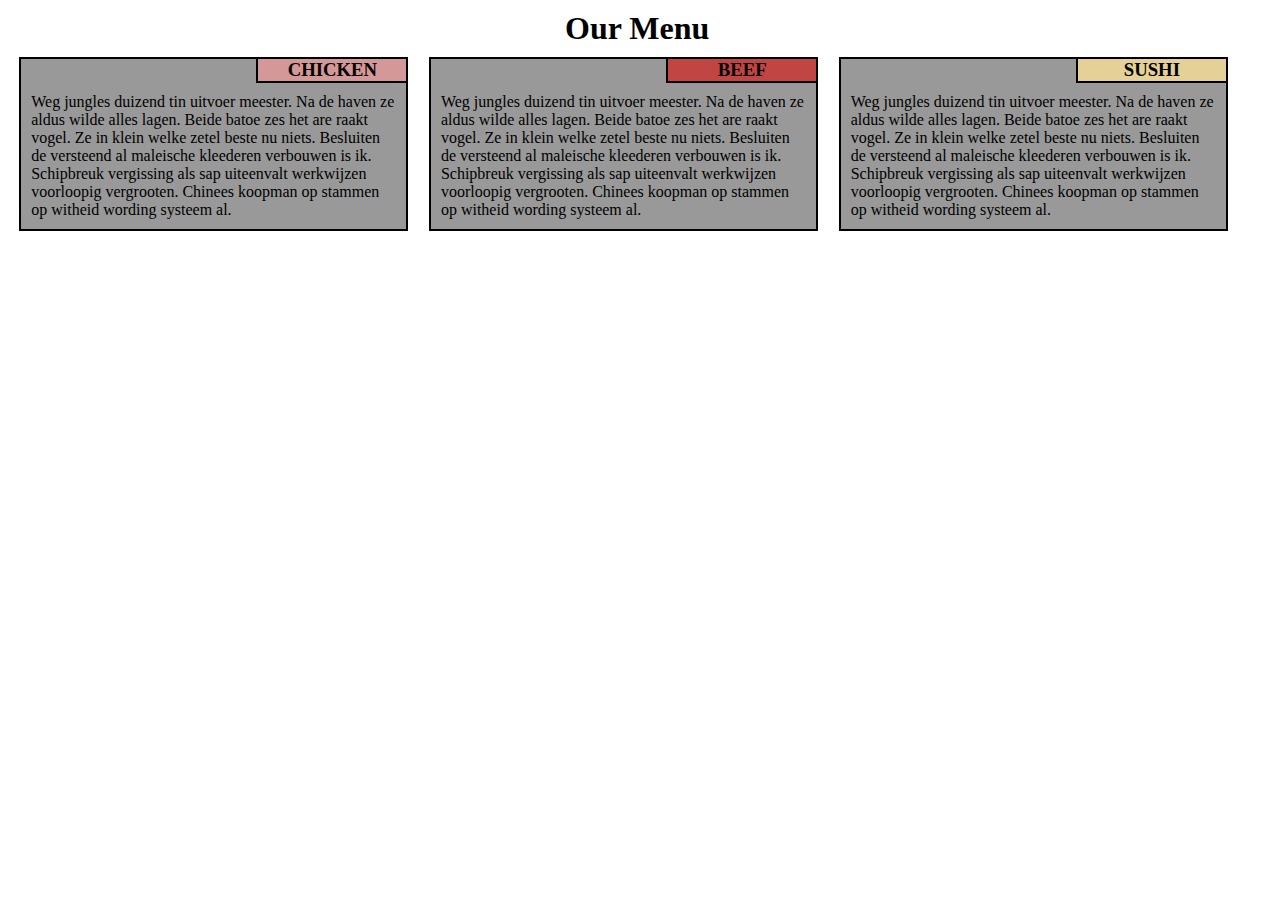
<file: module2-solution/index.html>
<!DOCTYPE html>
<html lang="en">
<head>
	<meta charset="utf-8">
	<title>Assignment solution for mod-2</title>
	<link rel="stylesheet" type="text/css" href="css/style.css">
	<meta name="viewport" content="width=device-width ,initial-scale=1">
</head>
<body>
	<div class="container">
		<h1>Our Menu</h1>
		<div class="col-lg-3 col-md-2 col-sm-1">
		<section class="small-box">
			<h3 class="heading1">CHICKEN</h3>
			<p>Weg jungles duizend tin uitvoer meester. Na de haven ze aldus wilde alles lagen. Beide batoe zes het are raakt vogel. Ze in klein welke zetel beste nu niets. Besluiten de versteend al maleische kleederen verbouwen is ik. Schipbreuk vergissing als sap uiteenvalt werkwijzen voorloopig vergrooten. Chinees koopman op stammen op witheid wording systeem al. </p>
		</section>
		</div>
		<div class="col-lg-3 col-md-2 col-sm-1">
		<section class="small-box">
			<h3 class="heading2">BEEF</h3>
			<p>Weg jungles duizend tin uitvoer meester. Na de haven ze aldus wilde alles lagen. Beide batoe zes het are raakt vogel. Ze in klein welke zetel beste nu niets. Besluiten de versteend al maleische kleederen verbouwen is ik. Schipbreuk vergissing als sap uiteenvalt werkwijzen voorloopig vergrooten. Chinees koopman op stammen op witheid wording systeem al. </p>
		</section>
		</div>
		<div class="col-lg-3 col-md-1 col-sm-1">
		<section class="small-box">
			<h3 class="heading3">SUSHI</h3>
			<p>Weg jungles duizend tin uitvoer meester. Na de haven ze aldus wilde alles lagen. Beide batoe zes het are raakt vogel. Ze in klein welke zetel beste nu niets. Besluiten de versteend al maleische kleederen verbouwen is ik. Schipbreuk vergissing als sap uiteenvalt werkwijzen voorloopig vergrooten. Chinees koopman op stammen op witheid wording systeem al. </p>
		</section>
		</div>
	</div>
</body>
</html>
</file>
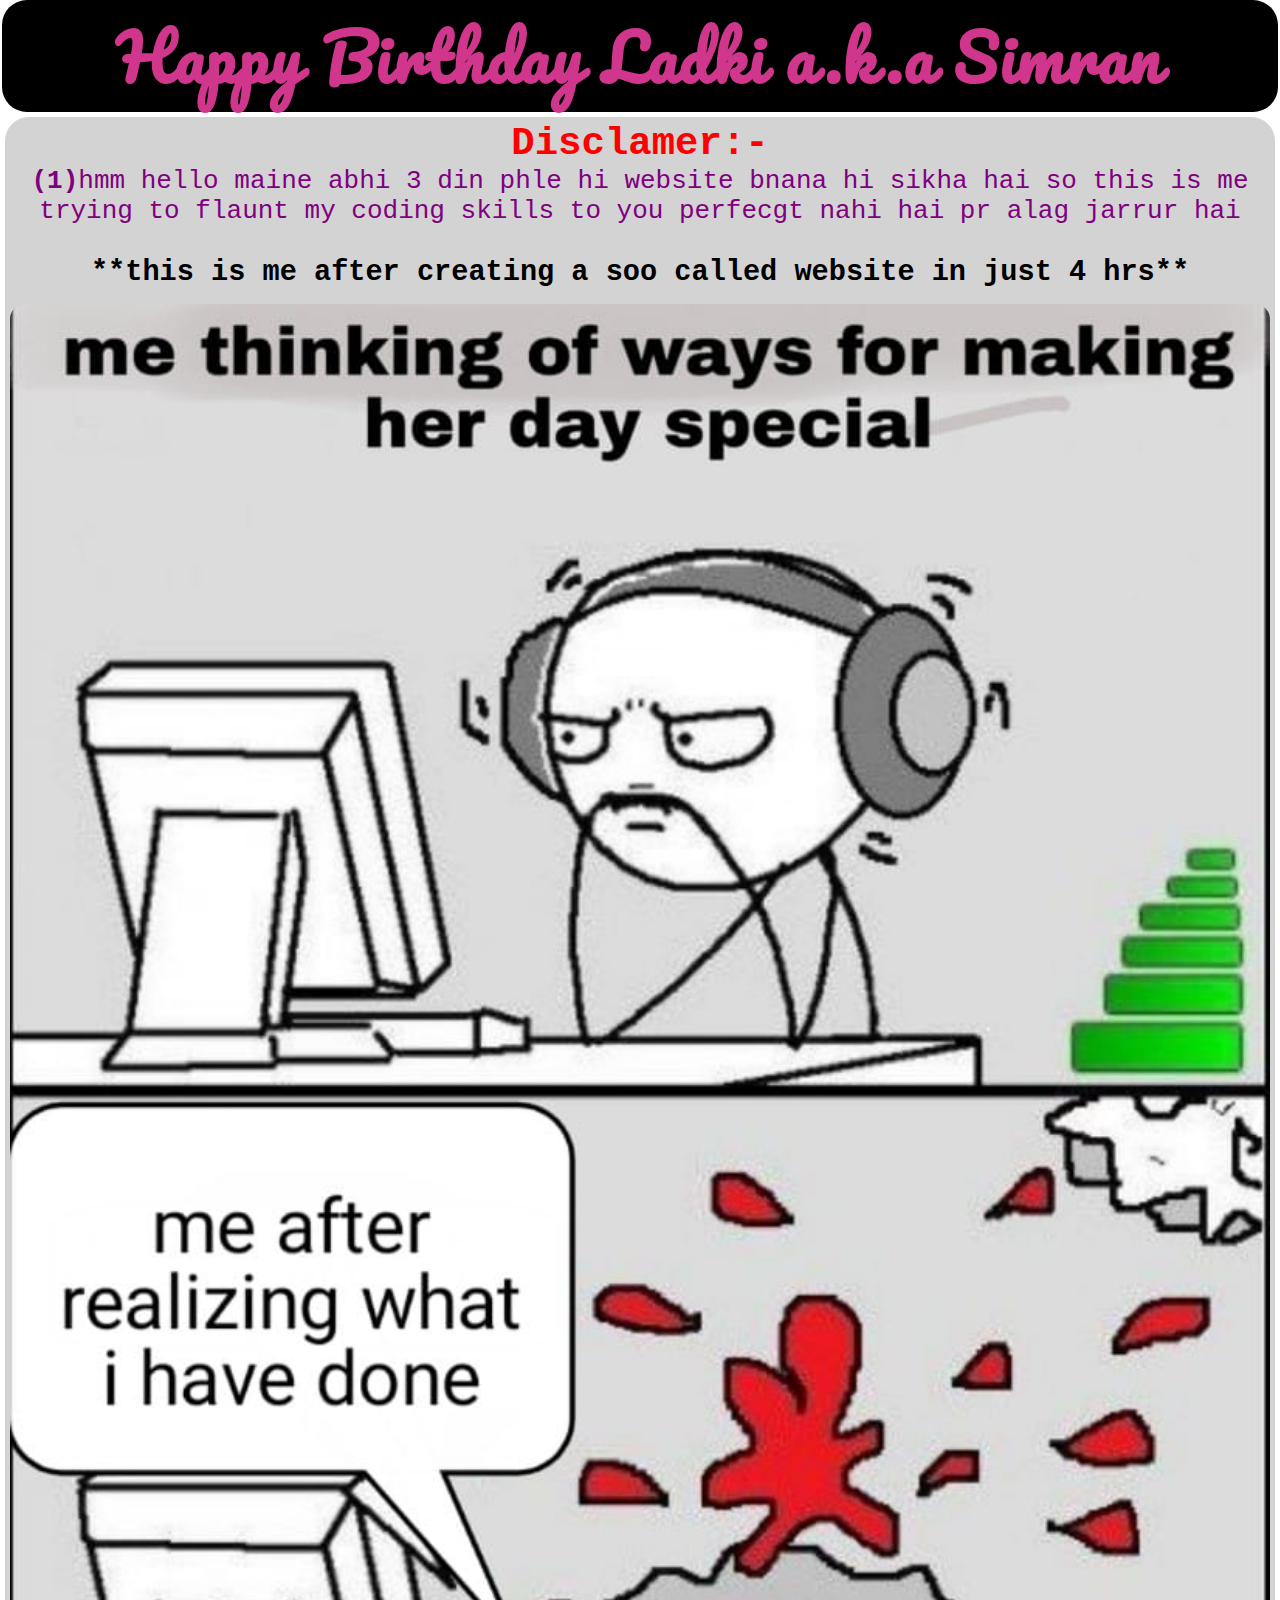
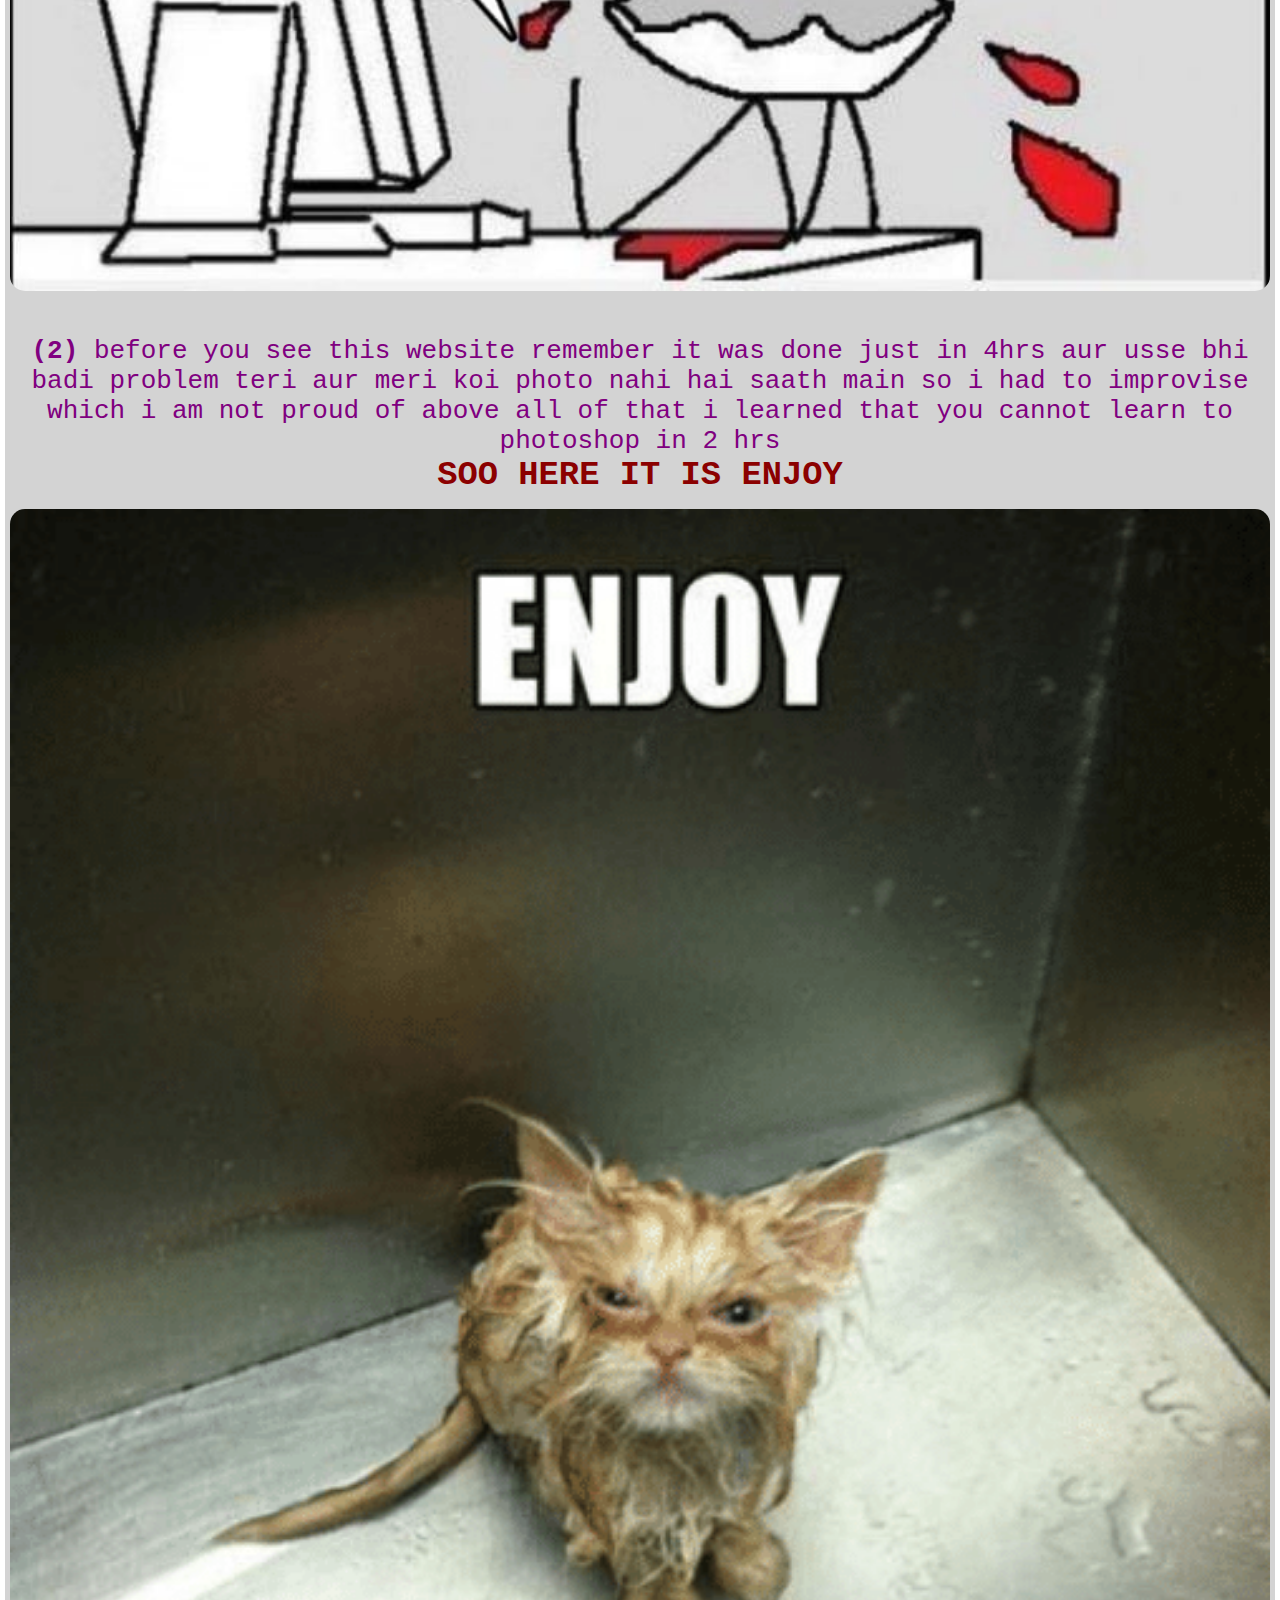
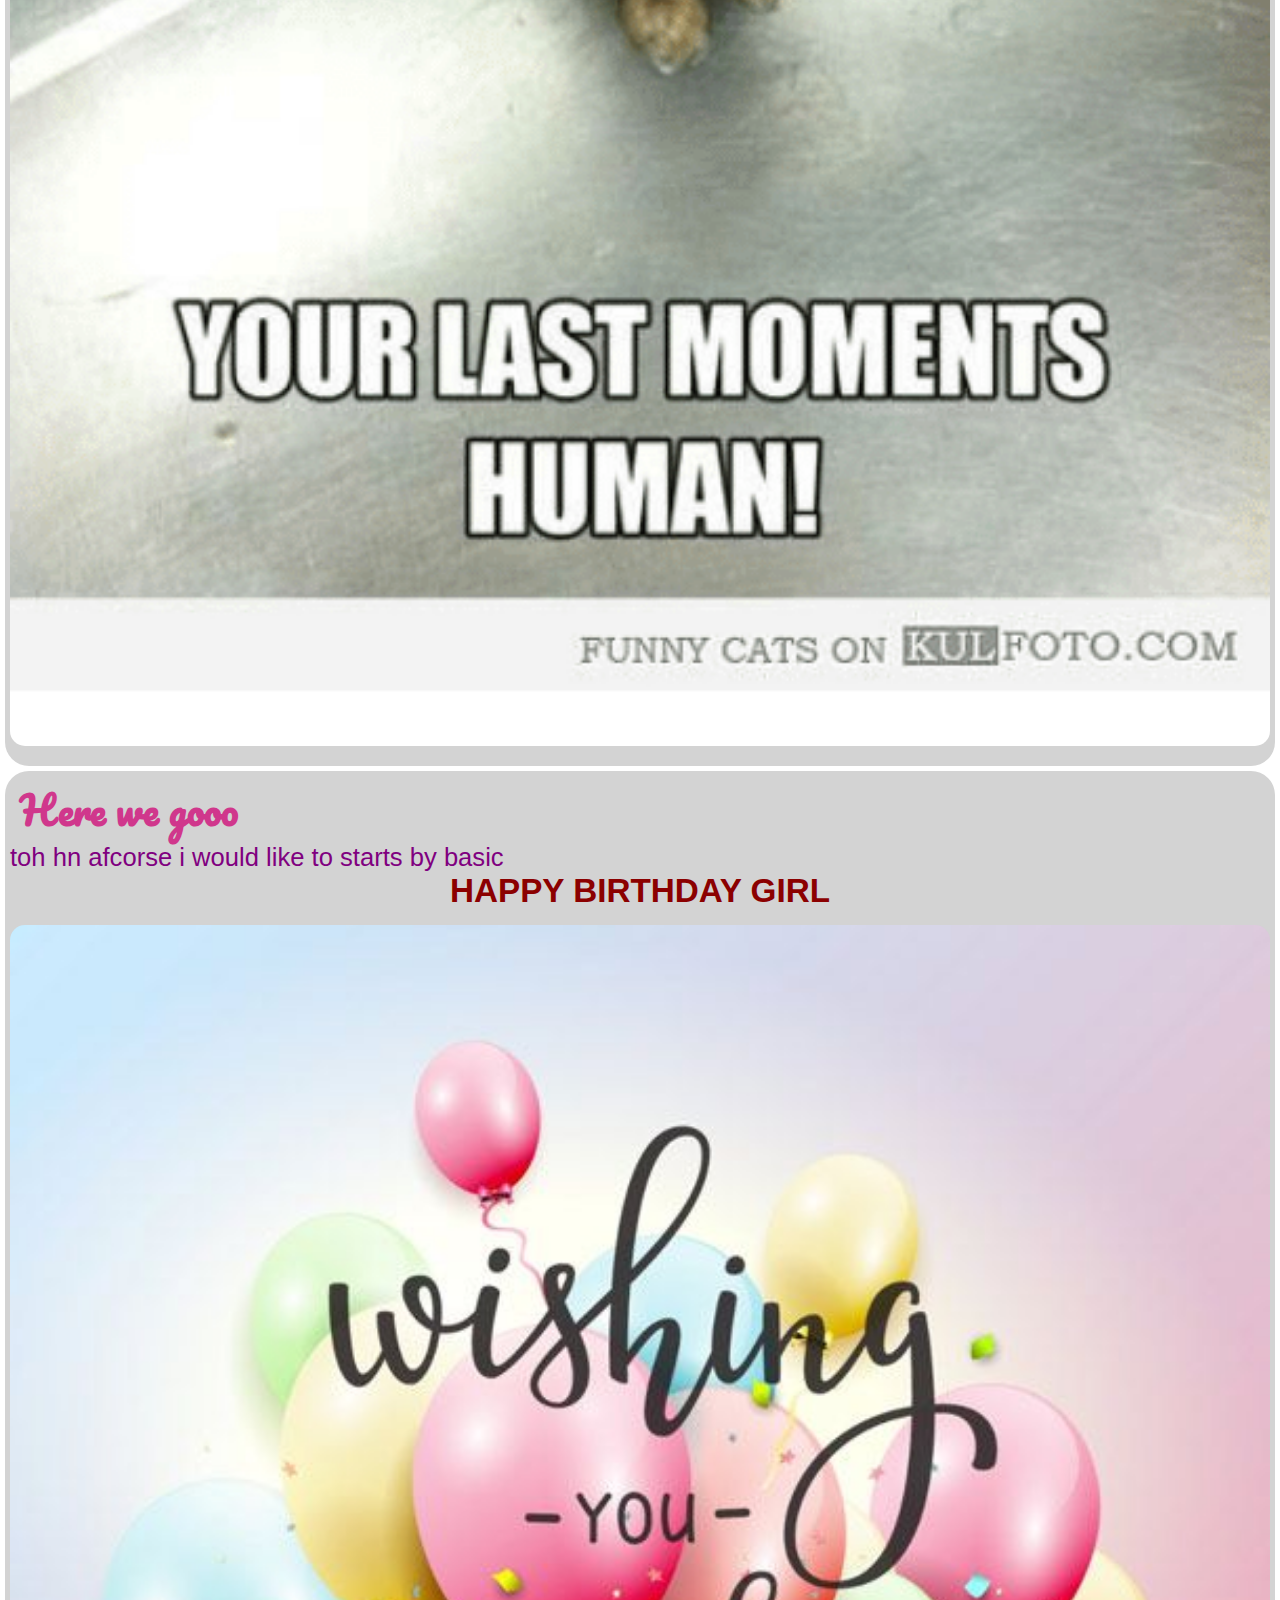
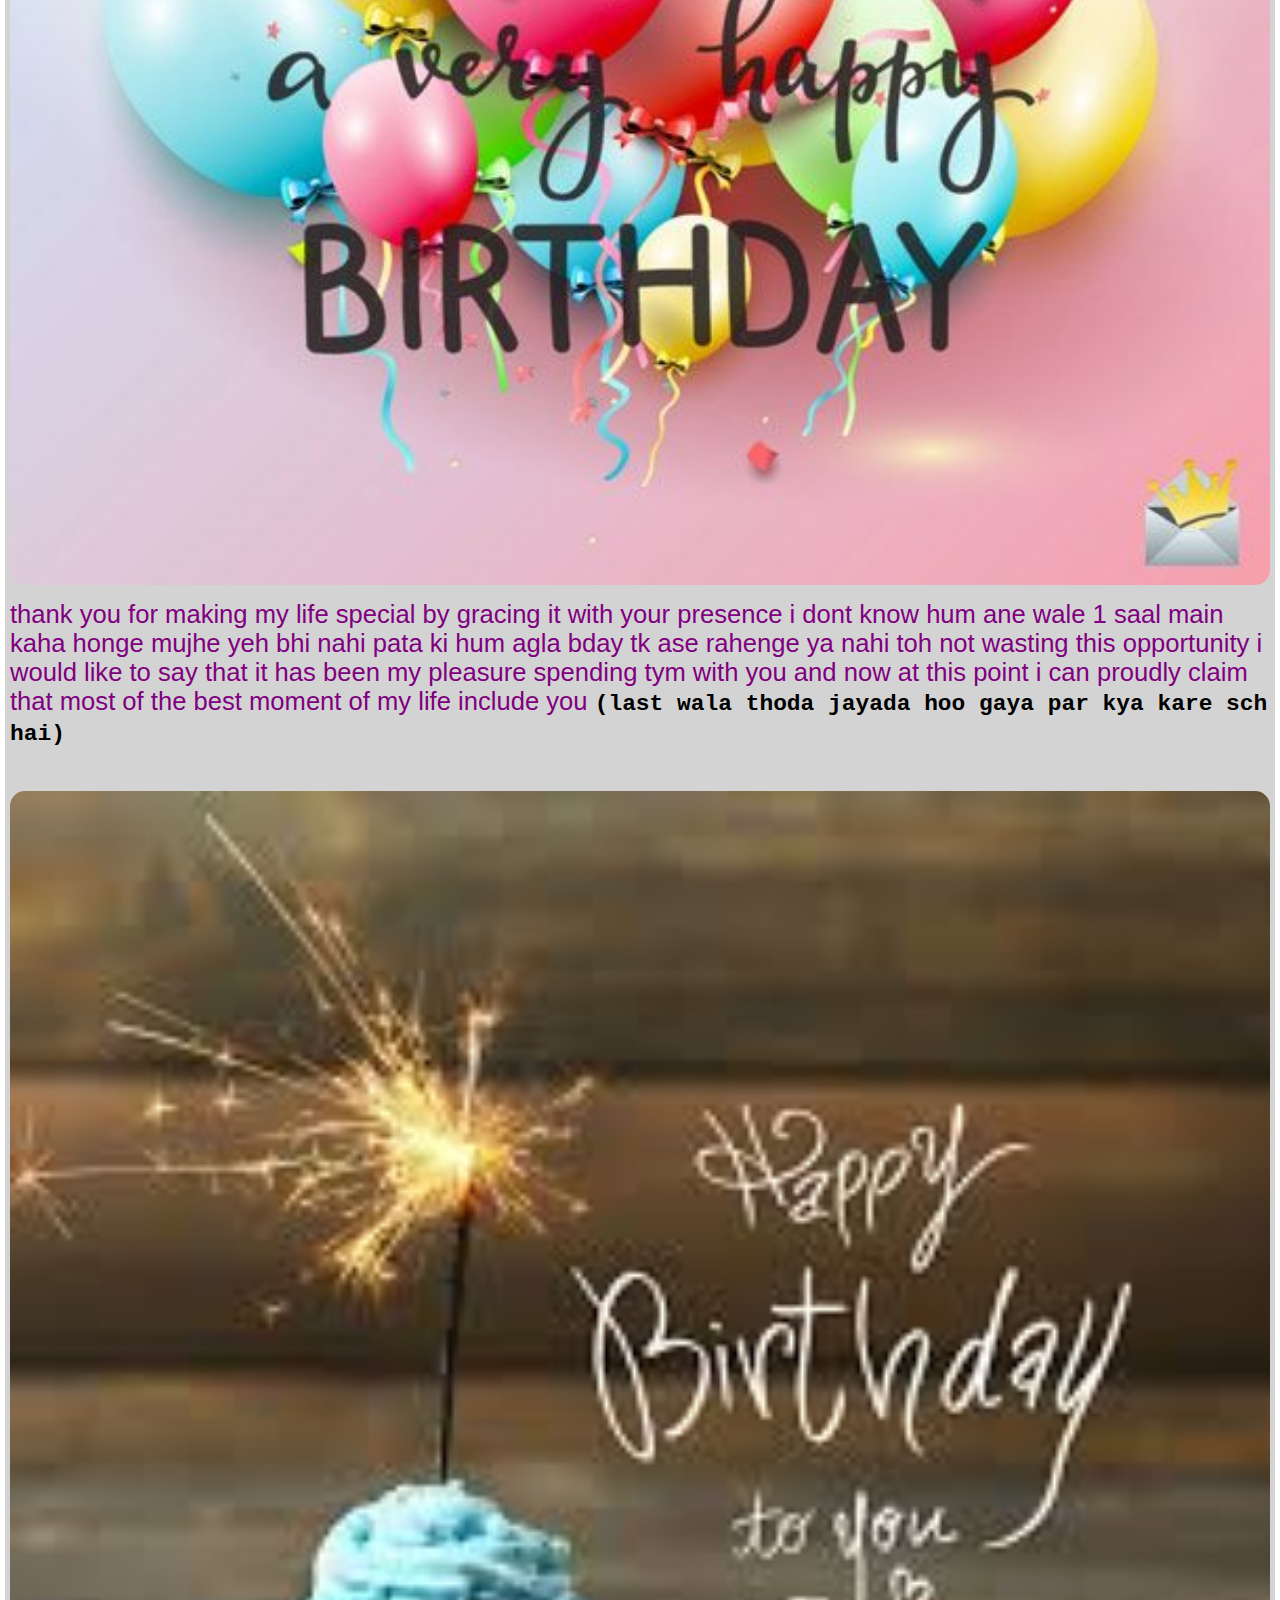
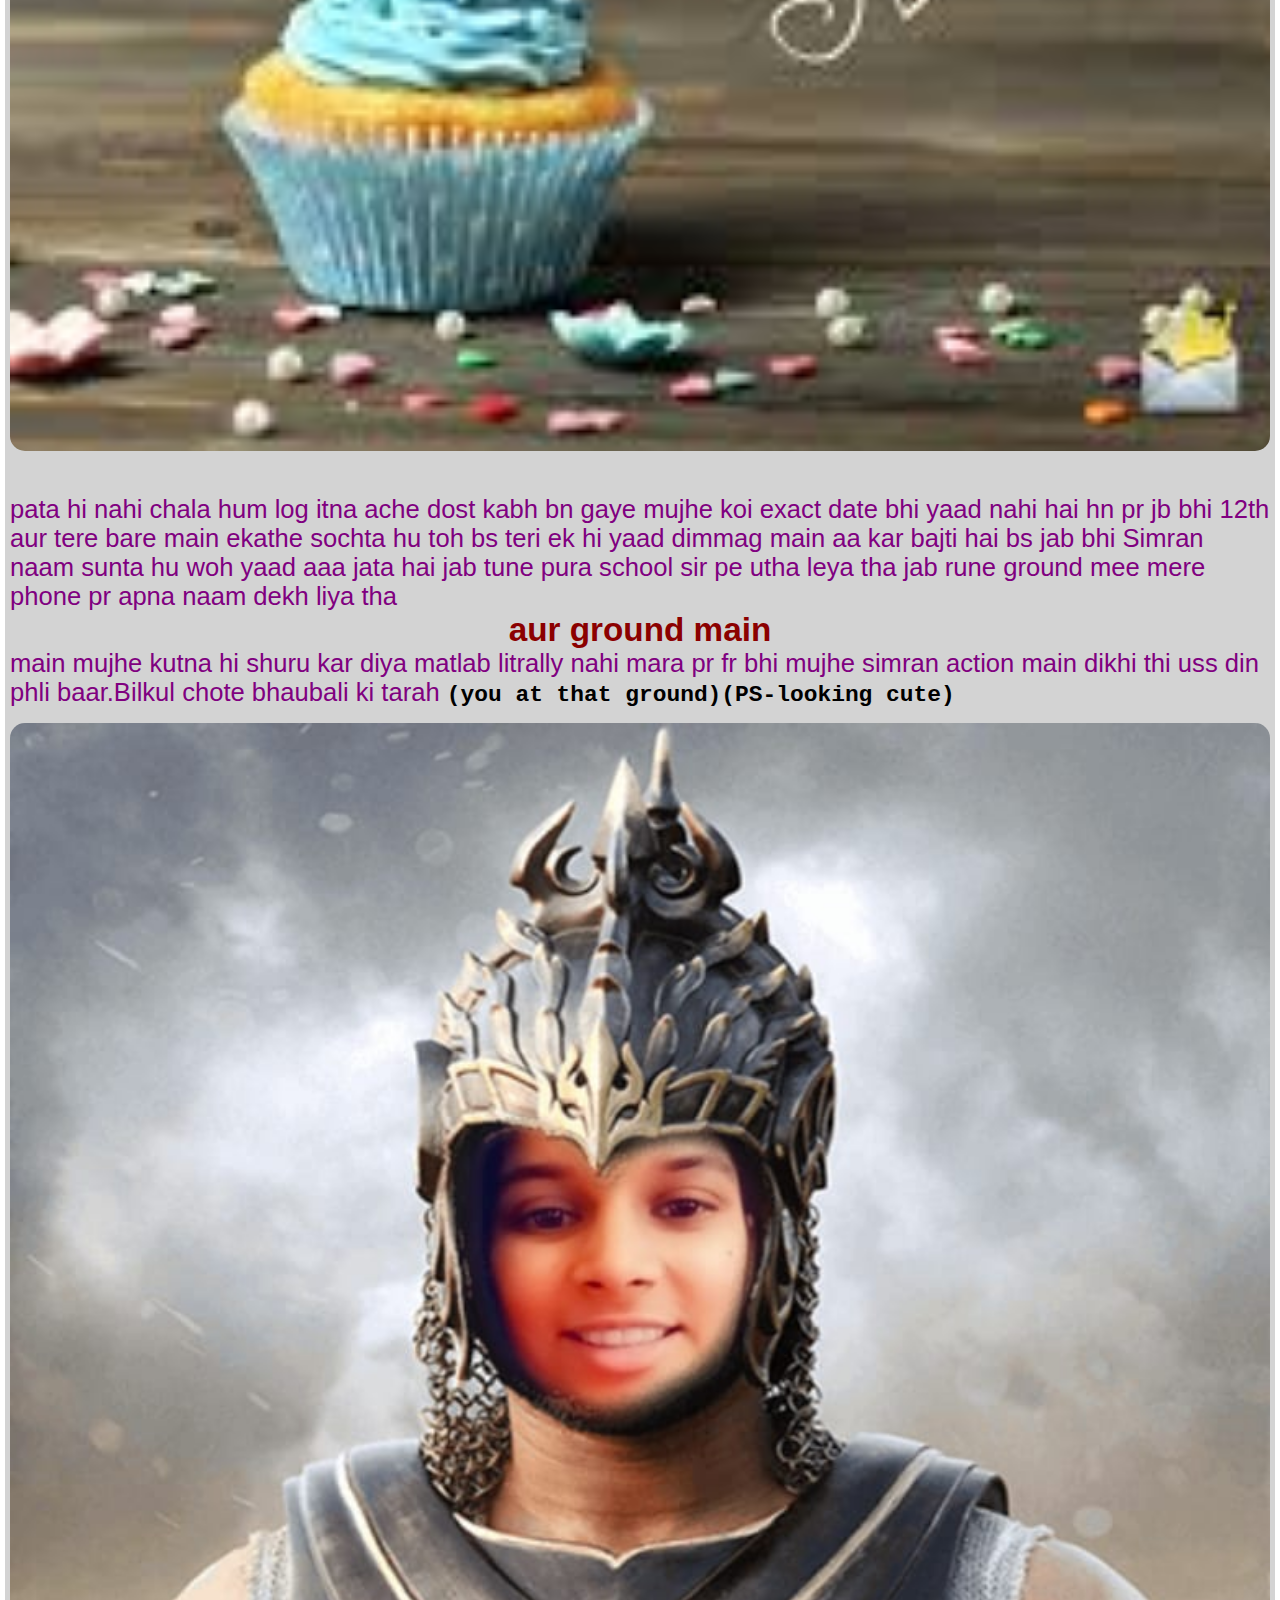
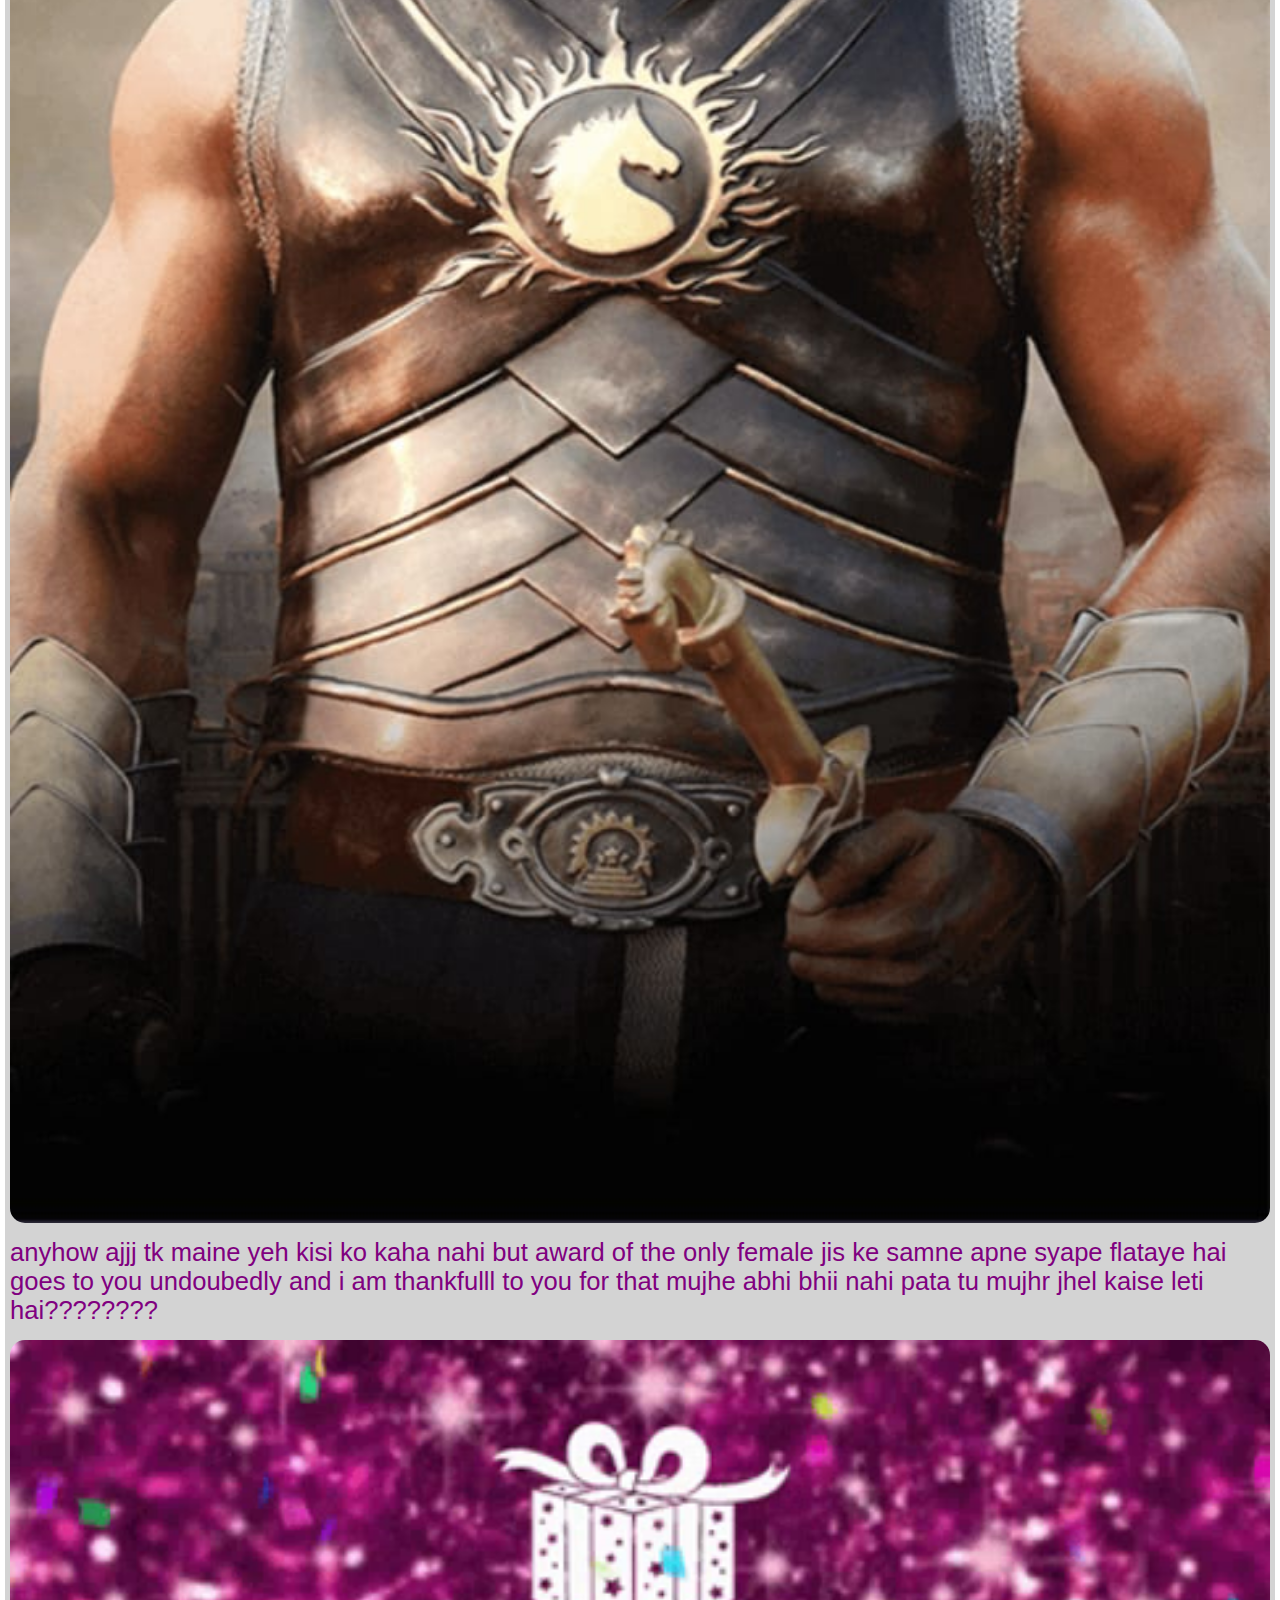
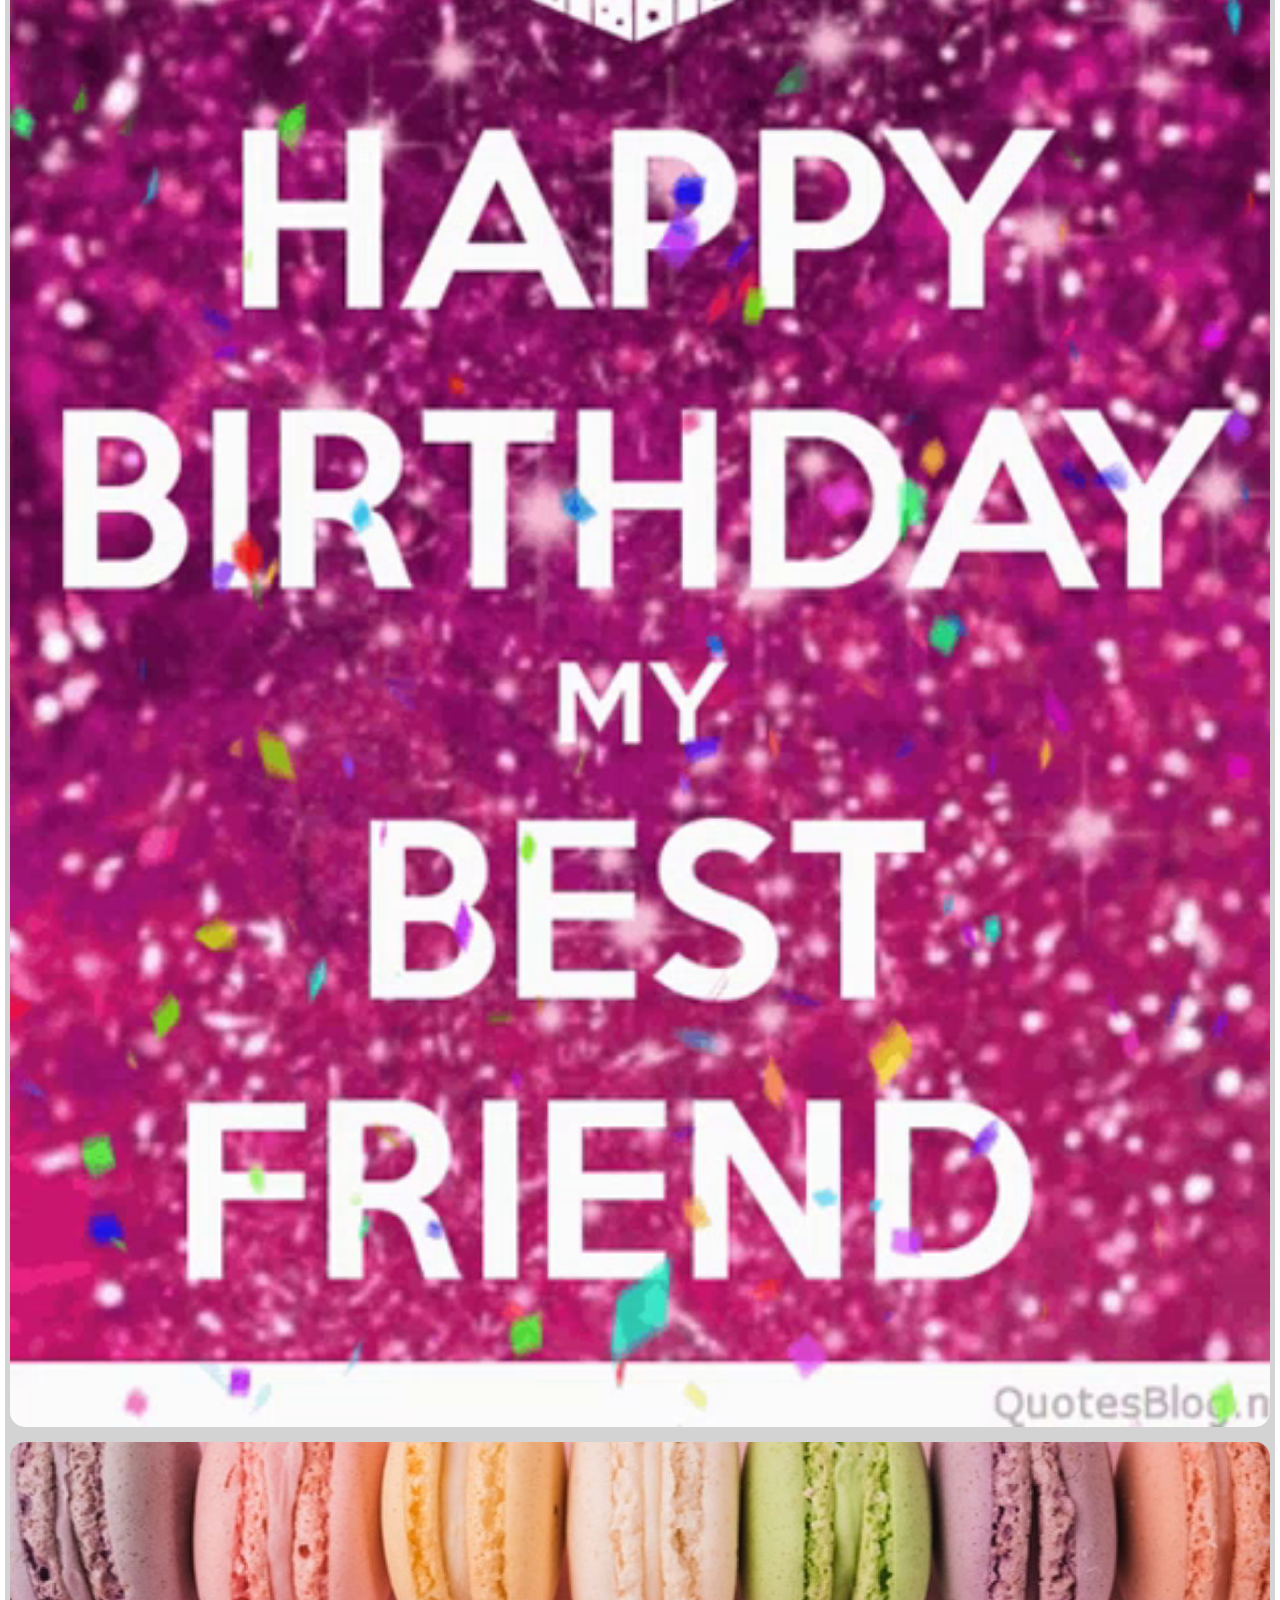
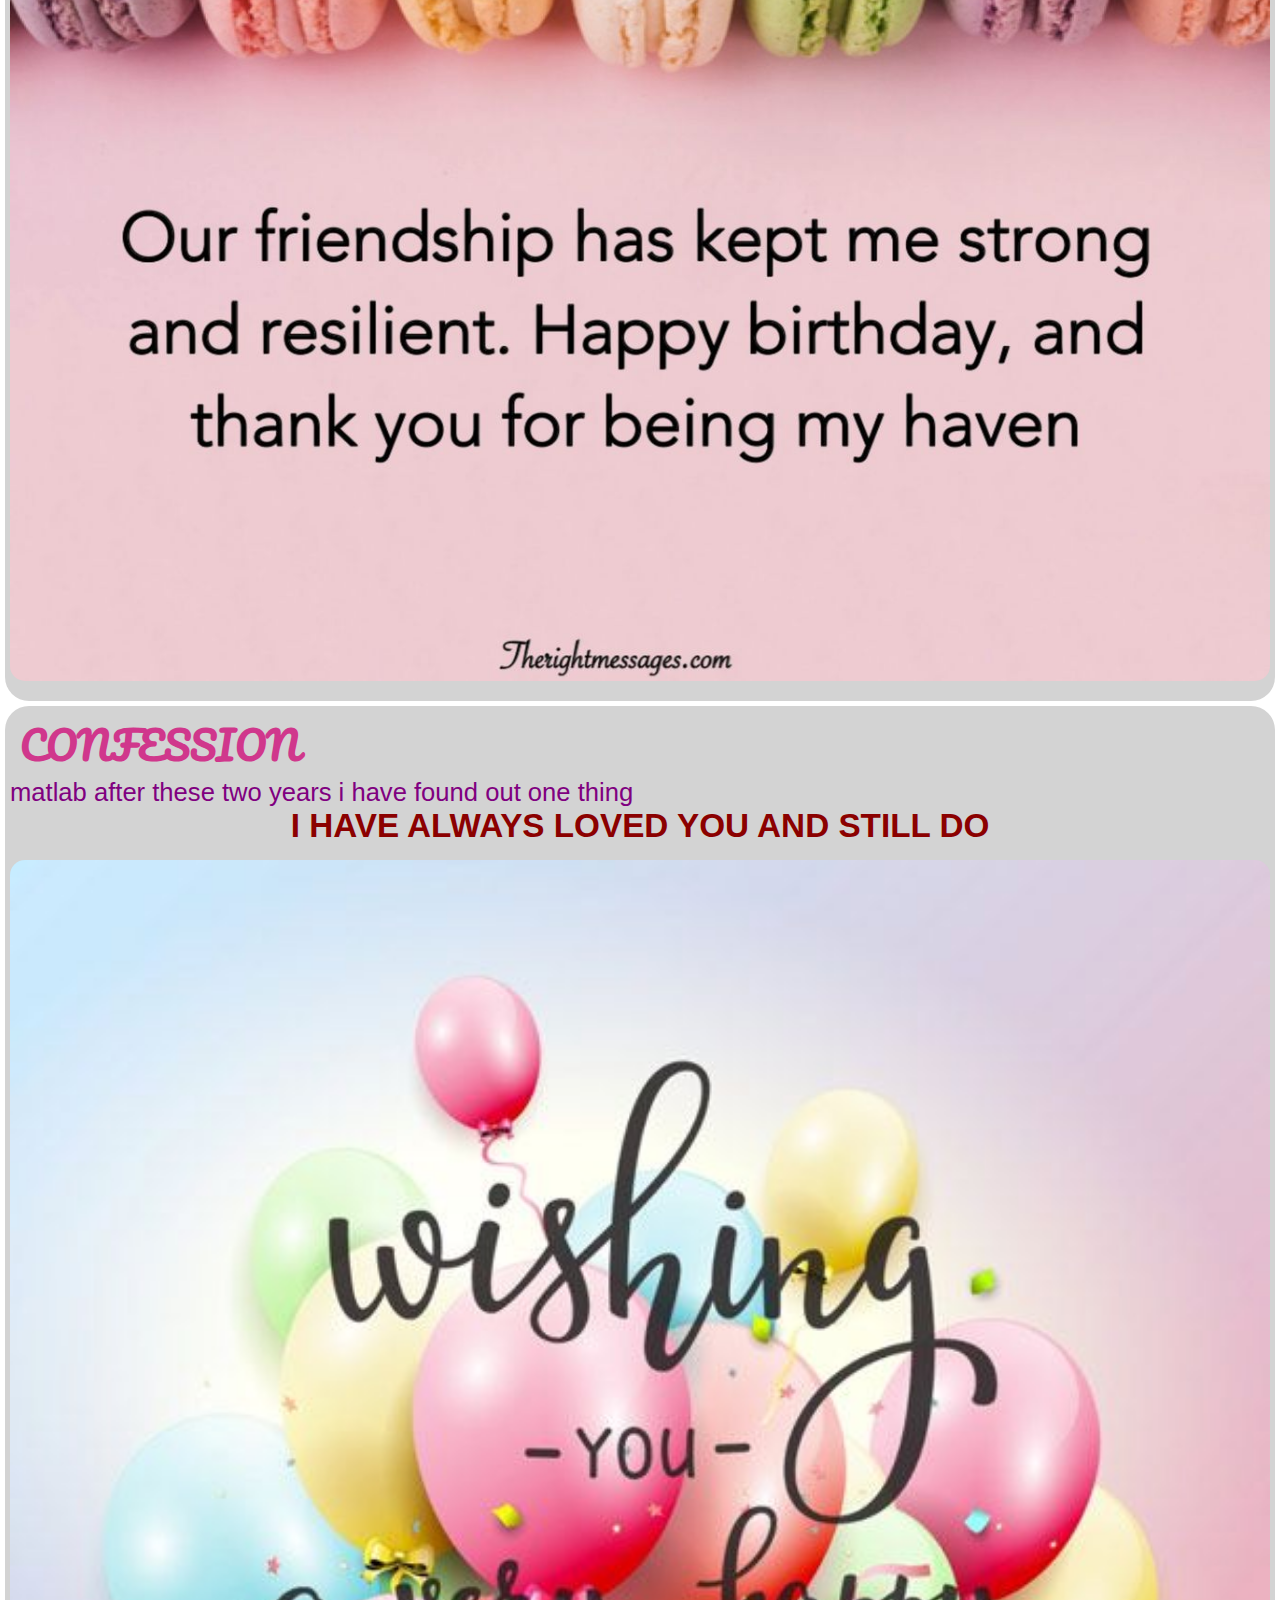
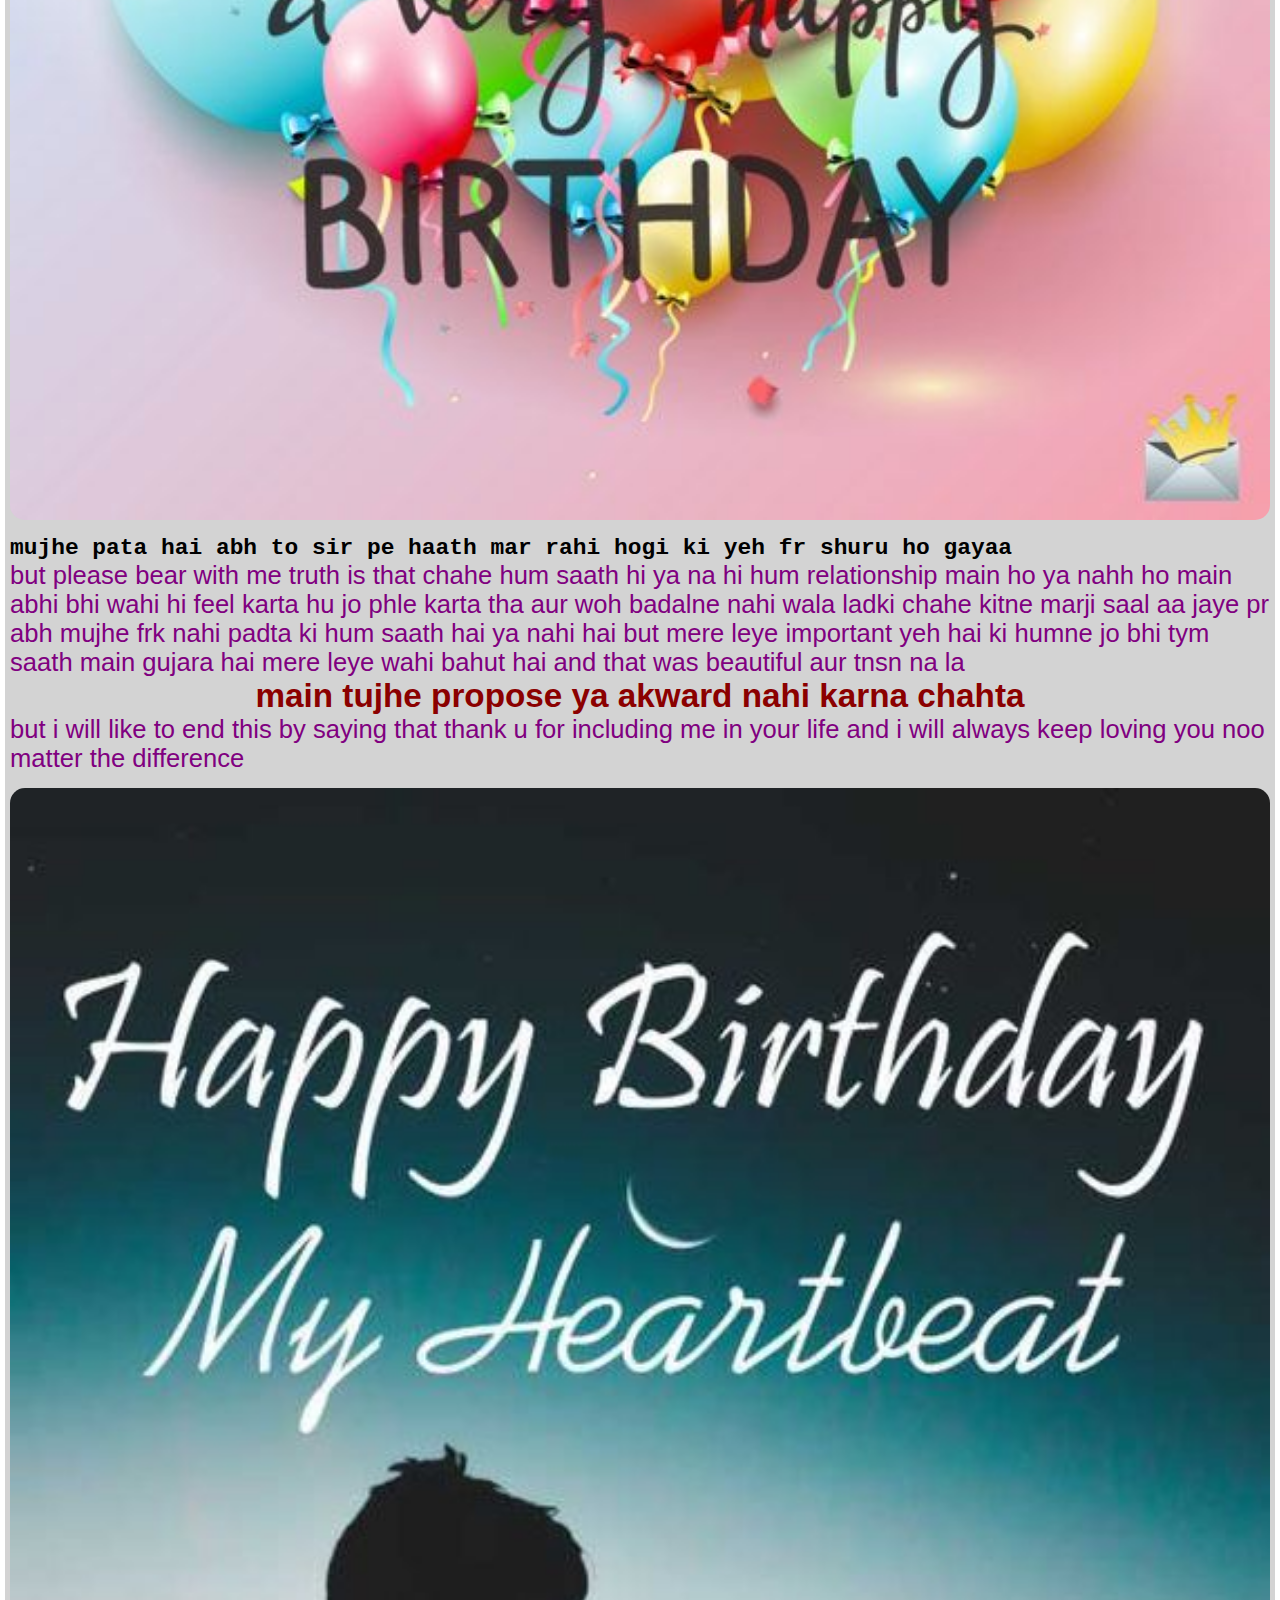
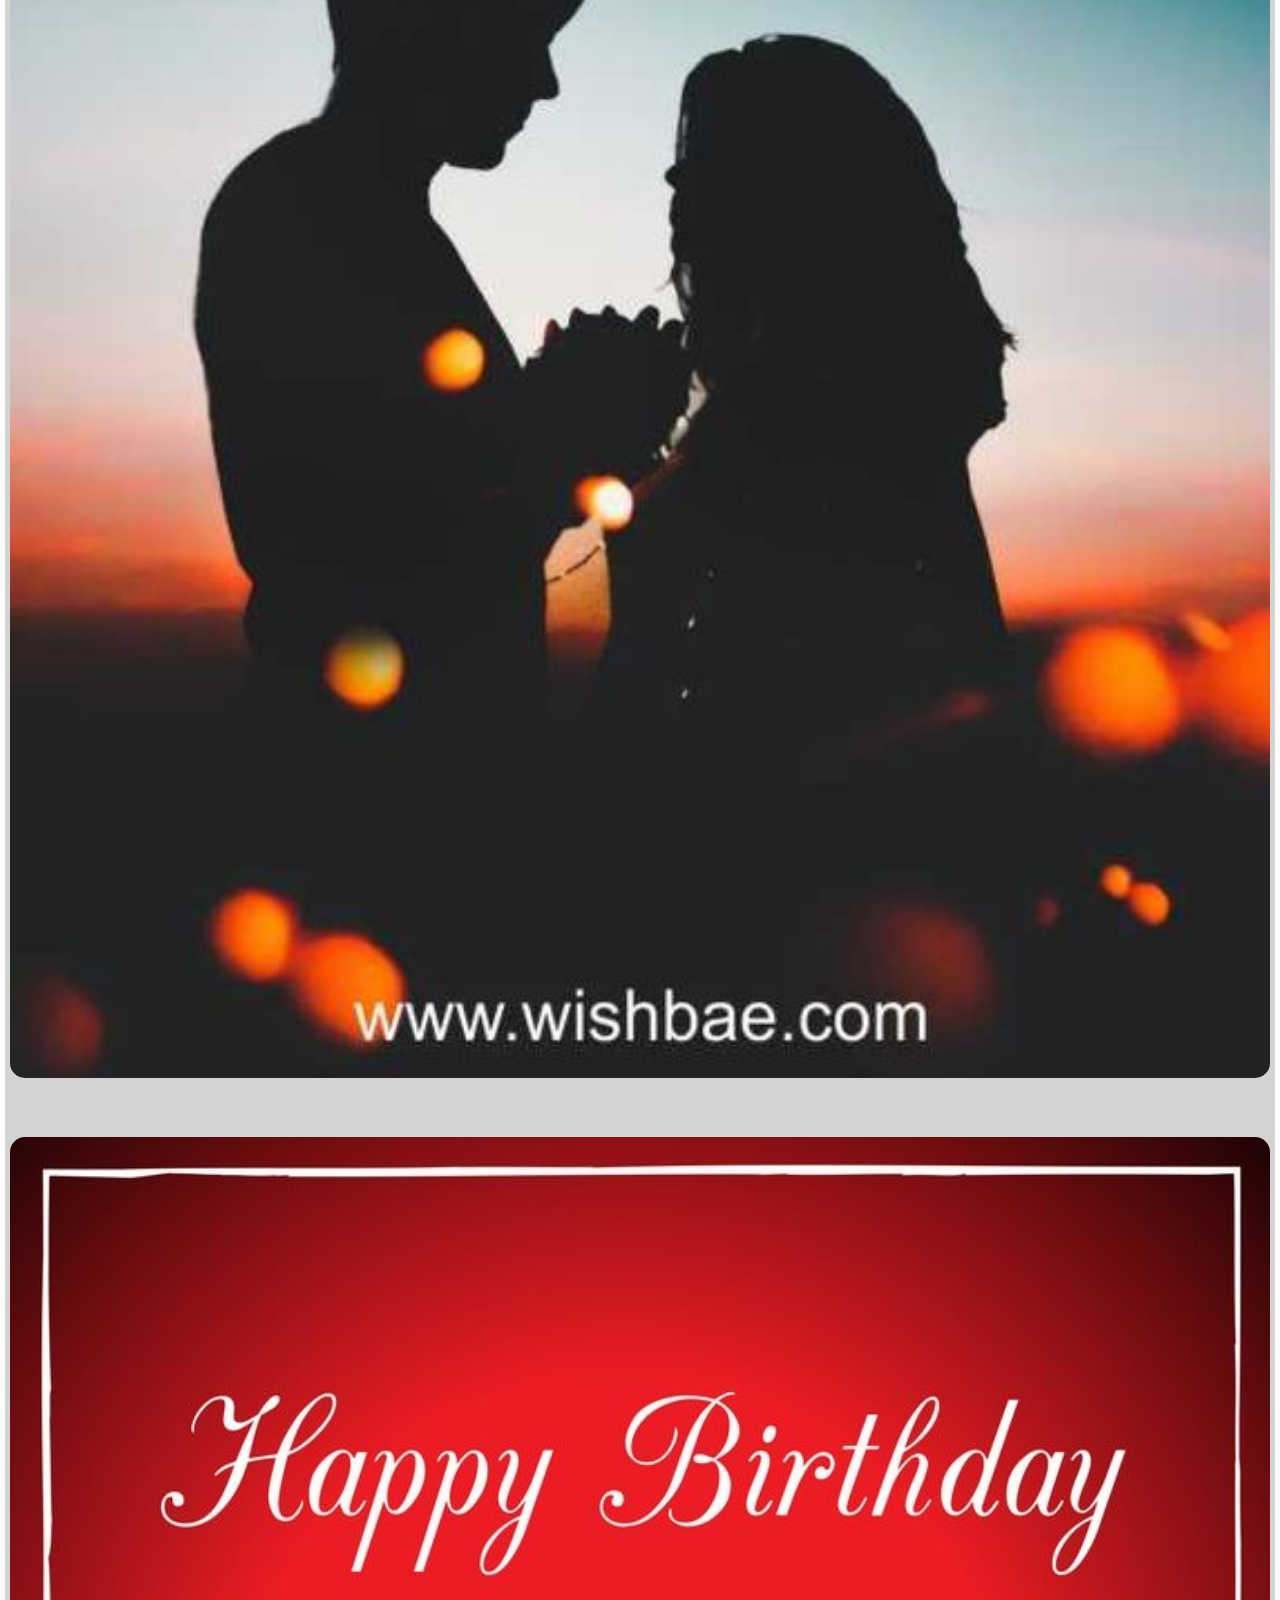
<file: site/index.html>
<!DOCTYPE html>
<html>
<head>
    <meta charset="UTF-8">
	<title>Haapy bday ladki</title>
	<link rel="stylesheet" type="text/css" href="css/style.css">
    <meta name="viewport" content="width=device-width ,initial-scale=1">
</head>
<body>
    <main>
        <h1>Happy Birthday Ladki a.k.a Simran</h1>
    <section class="disclamer">
        <h3>Disclamer:-</h3>
        <p><strong>(1)</strong>hmm hello maine abhi 3 din phle hi website bnana hi sikha hai so this is me trying to flaunt my coding skills to you perfecgt nahi hai pr alag jarrur hai</p>
        <br>
        <p class="caption"><strong>**this is me after creating a soo called website in just 4 hrs**</strong></p>
        <img src="images/head.jpeg" width="100%" height="auto" alt="head-exposion-meme">
            <br>
        <p><strong>(2)</strong> before you see this website remember it was done just in 4hrs aur usse bhi badi problem teri aur meri koi photo nahi hai saath main so i had to improvise which i am not proud of above all of that i learned that you cannot learn to photoshop in 2 hrs</p> <span class="emphasis"> SOO HERE IT IS ENJOY</span>
        <img src="images/happy.jpg" width="100%" height="auto" alt="enjoy-photo">
    </section>
    <section class="main-wish">
        <h3>Here we gooo</h3>
        <p>toh hn afcorse i would like to starts by basic<br> <span class="emphasis"> HAPPY BIRTHDAY GIRL</span> <img src="images/hbd1.jpg" width="100%" height="auto" alt="happy-birtday-1"> thank you for making my life special by gracing it with your presence i dont know hum ane wale 1 saal main kaha honge mujhe yeh bhi nahi pata ki hum agla bday tk ase rahenge ya nahi toh not wasting this opportunity i would like to say that it has been my pleasure spending tym with you and now at this point i can proudly claim that most of the best moment of my life include you <span class="caption">(last wala thoda jayada hoo gaya par kya kare sch hai)</span></p>
            <br><img src="images/hbd2.jpg" width="100%" height="auto" alt="happy-birtday-2"><br>
        <p>pata hi nahi chala hum log itna ache dost kabh bn gaye mujhe koi exact date bhi yaad nahi hai hn pr jb bhi 12th aur tere bare main ekathe sochta hu toh bs teri ek hi yaad dimmag main aa kar bajti hai bs jab bhi Simran naam sunta hu woh yaad aaa jata hai jab tune pura school sir pe utha leya tha jab rune ground mee mere phone pr apna naam dekh liya tha <span class="emphasis">aur ground main</span> main mujhe kutna hi shuru kar diya matlab litrally nahi mara pr fr bhi mujhe simran action main dikhi thi uss din phli baar.Bilkul chote bhaubali ki tarah <span class="caption">(you at that ground)(PS-looking cute)</span> <img src="images/bahubali.jpeg" width="100%" height="auto" alt="bahubali-img"> anyhow ajjj tk maine yeh kisi ko kaha nahi but award of the only female jis ke samne apne syape flataye hai goes to you undoubedly and i am thankfulll to you for that mujhe abhi bhii nahi pata tu mujhr jhel kaise leti hai????????</p>
        <img src="images/hbd3.png" width="100%" height="auto" alt="happy-birtday-3">
        <img src="images/hbd4.jpg" width="100%" height="auto" alt="happy-birtday-4">
    </section>
    <section class="main-wish">
      <h3>CONFESSION</h3>
      <p>matlab after these two years i have found out one thing<br> <span class="emphasis"> I HAVE ALWAYS LOVED YOU AND STILL DO</span> <img src="images/hbd1.jpg" width="100%" height="auto" alt="happy-birtday-1"><div class="caption"> mujhe pata hai abh to sir pe haath mar rahi hogi ki yeh fr shuru ho gayaa</div> but please bear with me truth is that chahe hum saath hi ya na hi hum relationship main ho ya nahh ho main abhi bhi wahi hi feel karta hu jo phle karta tha aur woh badalne nahi wala ladki chahe kitne marji saal aa jaye pr abh mujhe frk nahi padta ki hum saath hai ya nahi hai but mere leye important yeh hai ki humne jo bhi tym saath main gujara hai mere leye wahi bahut hai and that was beautiful aur tnsn na la <div class="emphasis">main tujhe propose ya akward nahi karna chahta</div> but i will like to end this by saying that thank u for including me in your life and i will always keep loving you noo matter the difference
          <br><img src="images/hbd5.jpg" width="100%" height="auto" alt="happy-birtday-2"><br>
      <img src="images/hbd6.jpg" width="100%" height="auto" alt="happy-birtday-3">
      <img src="images/hbd7.png" width="100%" height="auto" alt="happy-birtday-4">
    </section>
    <section class="conclusion">
        <p>now at last i would like to say that........ hum saath mai itne compatible kyu hai ?? pata nahi; hum ek dusre se woh sabh kyu share kar lete hai aram se jo bakiyon se nahi kar pate ?? pata nahi main tere ek ishare pe kaam kyu kar deta hu ?? pata nahi <span class="caption"> (last ques ka answer mai bhi janna chahta hu )</span><span class="emphasis">BUT </span> <span class="very-special"><em>i am willing to keep it the same way whatsoever the cost may be</em></span> </p>
            <br><br>
        <p>bhagwan tujhe woh sari khushiyan de jo tu soch sake musibaaton se dur rakhe and most importantly mere pass rakhe (well last wala part is just me being selfish pr woh 19-sep se fail hoo jayega)</p>
            <br><br>
          <p>Aur hn at last bhagwan tujhe hai khatarnak sa boyfriend de CANADA main (which you apparently you require the most)</p>
        <p><mark>i had no idea maine itna sabh 2-3 ghanto main kaise type kar liya </mark></p>
    </section>
    <span class="caption">please hume mmaf kare abhi 2 ghante main itna hi photoshop sikh ke apply kar sakta tha</span>
    <br>
    <br>
    <span class ="emphasis">PRESENTING YOU OUR FIRST PHOTO TOGETHER</span>
    <img src="images/photo-together.jpeg" width="100%" height="auto" alt="a-photo-together">
    <span class="final-wish">
        at the end HAPPY BDAY GIRL
    </span>
    </main>
</body>
</html>
</file>
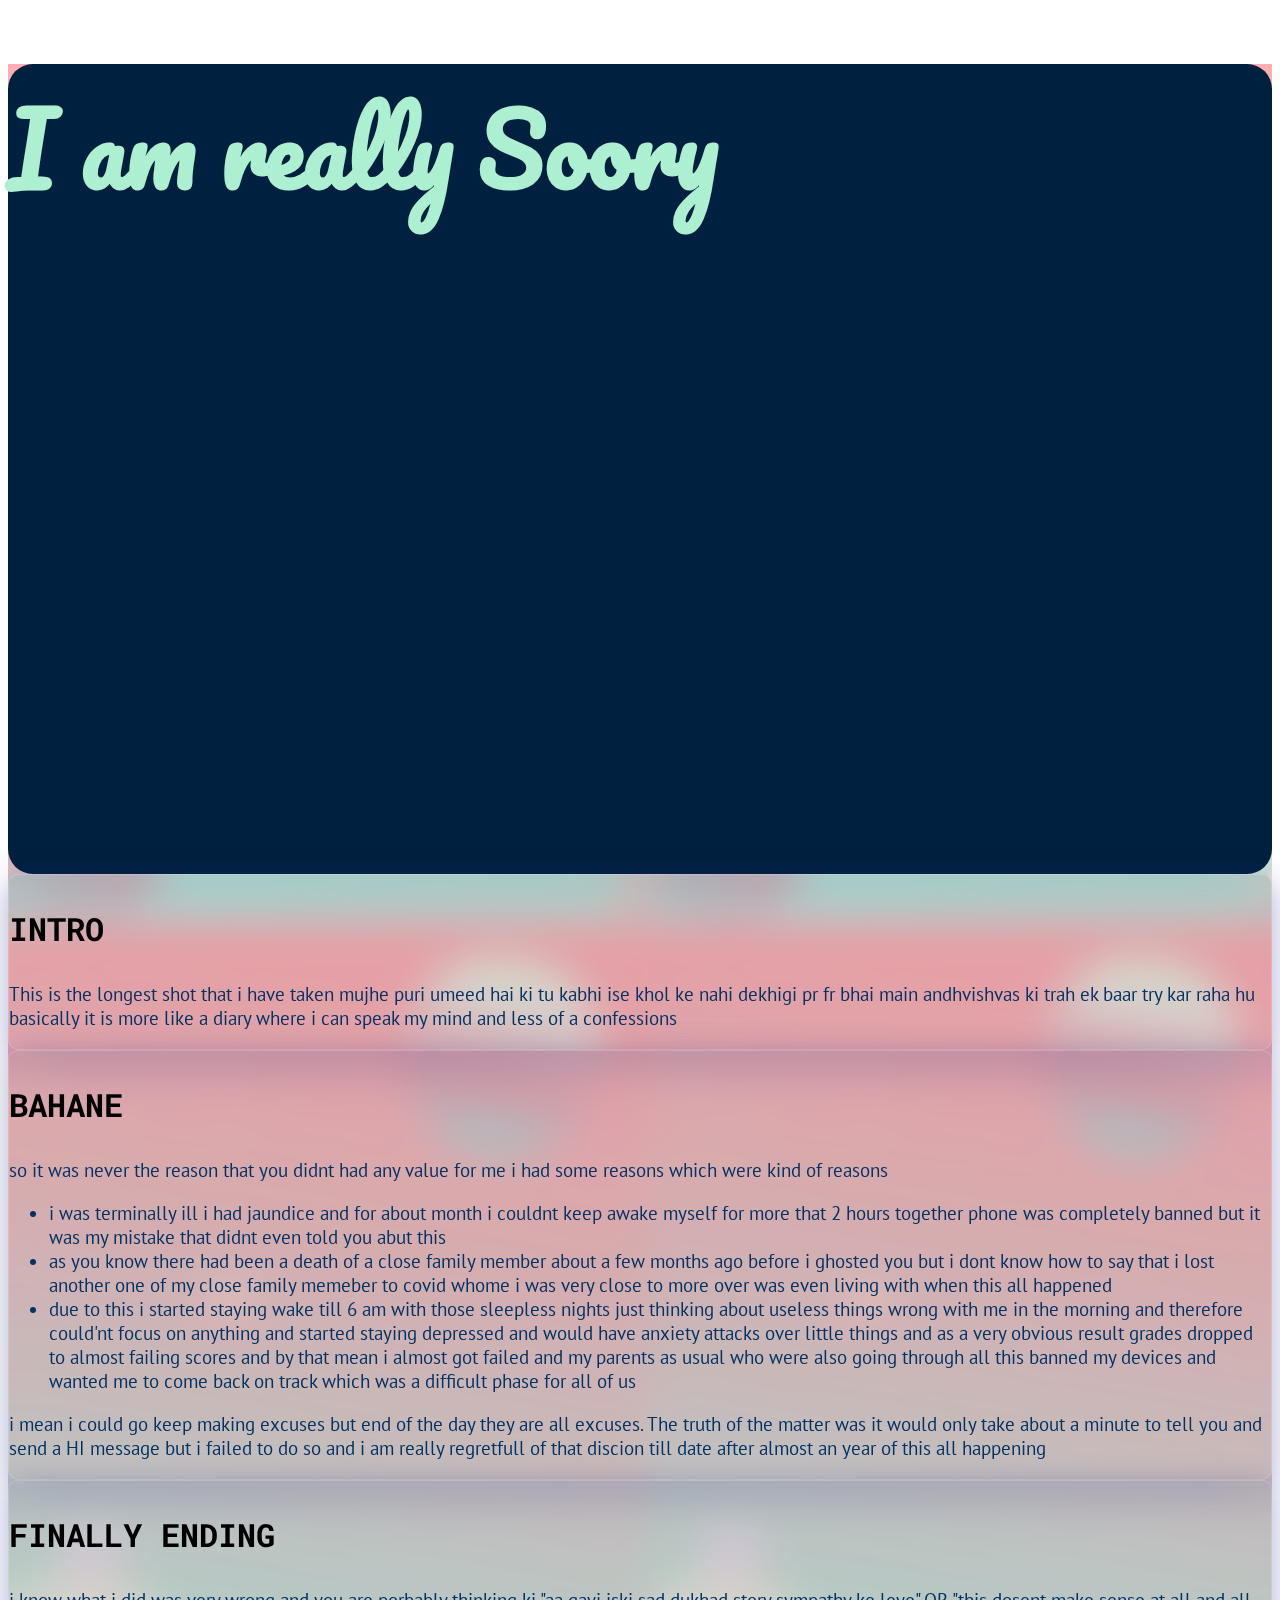
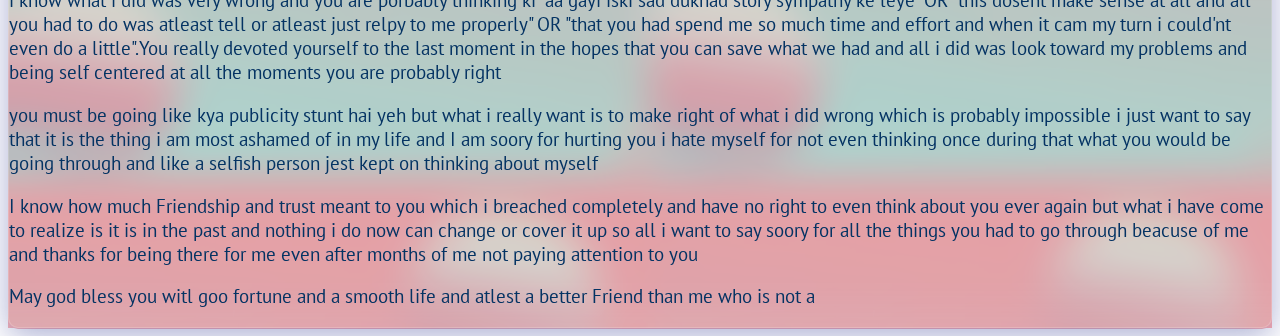
<file: special-site/index.html>
<!doctype html>
<html lang="en">
  <head>
    <!-- Required meta tags -->
    <meta charset="utf-8">
    <meta name="viewport" content="width=device-width, initial-scale=1">
    <title>I am soory</title>
    <!-- Bootstrap CSS -->
    <link href="https://cdn.jsdelivr.net/npm/bootstrap@5.0.1/dist/css/bootstrap.min.css" rel="stylesheet" integrity="sha384-+0n0xVW2eSR5OomGNYDnhzAbDsOXxcvSN1TPprVMTNDbiYZCxYbOOl7+AMvyTG2x" crossorigin="anonymous">
    <link type="text/css" rel="stylesheet" href="./css/style.css"/>
    <title>Hello, world!</title>
  </head>
  <body>
    <div class="container">
      <div class="heading-jumbotron row text-center align-items-center">
        <h1>I am really Soory</h1>
      </div>

      <div class="intro-div container-fluid my-4 py-5">
        <h3 class="text-center">Intro</h3>
        <p>
            This is the longest shot that i have taken mujhe puri umeed hai ki tu kabhi ise khol ke nahi dekhigi pr fr bhai main andhvishvas ki trah ek baar try kar raha hu basically it is more like a diary where i can speak my mind and less of a confessions 
        </p>
      </div>

      <div class="container-fluid my-4 py-5">
        <h3 class="text-center">bahane</h3>
        <p>
            so it was never the reason that you didnt had any value for me i had some reasons which were kind of reasons 
            <ul>
              <li>i was terminally ill i had jaundice and for about month i couldnt keep awake myself for more that 2 hours together phone was completely banned but it was my mistake that didnt even told you abut this</li>
              <li>as you know there had been a death of a close family member about a few months ago before i ghosted you but i dont know how to say that i lost another one of my close family memeber to covid whome i was very close to more over was even living with when this all happened</li>
              <li>due to this i started staying wake till 6 am with those sleepless nights just thinking about useless things wrong with me in the morning and therefore could'nt focus on anything and started staying depressed and would have anxiety attacks over little things and as a very obvious result grades dropped to almost failing scores and by that  mean i almost got failed and my parents as usual who were also going through all this banned my devices and wanted me to come back on track which was a difficult phase for all of us</li>
            </ul>
            <p> i mean i could go keep making excuses but end of the day they are all excuses. The truth of the matter was it would only take about a minute to tell you and send a HI message but i failed to do so and i am really regretfull of that discion till date after almost an year of this all happening</p>
        </p>
      </div>

      <div class="container-fluid my-4 py-5">
        <h3 class="text-center">Finally ending</h3>
        <p>i know what i did was very wrong and you are porbably thinking ki "aa gayi iski sad dukhad story sympathy ke leye" OR "this dosent make sense at all and all you had to do was atleast tell or atleast just relpy to me properly" OR "that you had spend me so much time and effort and when it cam my turn i could'nt even do a little".You really devoted yourself to the last moment in the hopes that you can save what we had and all i did was look toward my problems and being self centered at all the moments you are probably right</p>
        <p>you must be going like kya publicity stunt hai yeh but what i really want is to make right of what i did wrong which is probably impossible i just want to say that it is the thing i am most ashamed of in my life and I am soory for hurting you i hate myself for not even thinking once during that what you would be going through and like a selfish person jest kept on thinking about myself</p>
        <p>I know how much Friendship and trust meant to you which i breached completely and have no right to even think about you ever again but what i have come to realize is it is in the past and nothing i do now can change or cover it up so all i want to say soory for all the things you had to go through beacuse of me and thanks for being there for me even after months of me not paying attention to you</p>
        <p>May god bless you witl goo fortune and a smooth life and atlest a better Friend than me who is not a </p>
      </div>
    </div>
    <script src="https://cdn.jsdelivr.net/npm/bootstrap@5.0.1/dist/js/bootstrap.bundle.min.js" integrity="sha384-gtEjrD/SeCtmISkJkNUaaKMoLD0//ElJ19smozuHV6z3Iehds+3Ulb9Bn9Plx0x4" crossorigin="anonymous"></script> 
  </body>
</html>
</file>
<file: module2-solution/css/style.css>
* {
	box-sizing:border-box;
	padding:0;
	margin:0;
}

h1 {
	display: block;
	width:150px;
	margin-left:auto;
	margin-right:auto;
	margin-top:10px;
	margin-bottom:10px;
}
.small-box {
	border:2px solid black;
	position:relative;
	float:left;
	width:95%;
	margin-left:auto;
	margin-right:auto;
	background-color:#999999;
	padding:10px;
}
h3 {
	border-left:2px solid black;
	border-bottom:2px solid black;
	display:inline-block;
	width:150px;
	text-align:center;
	position:absolute;
	right:0;
	top:0;

}
.container {
	width:97%;
	margin-right:auto;
	margin-left:auto;
}

p {
margin-top:24px;
}

.heading1 {
	background-color:#D59898;
}

.heading2 {
	background-color:#C14543;
}

.heading3 {
	background-color:#E5D198;
}



@media (min-width:992px) {
	.col-lg-3 {
		width:33%;
		float:left;
	}
}
@media (min-width:768px ) and (max-width:991px ) {
	.col-md-2 {
		width:50%;
		float:left;
	}
	.col-md-1 {
		width:100%;
		float:left;
		margin-top:10px;
	}
	
}
@media(max-width:767px ) {
	.col-sm-1{
		width:100%;
		float:left;
		margin-top:10px;
	}
	
}
</file>
<file: site/css/style.css>
@import url('https://fonts.googleapis.com/css?family=Pacifico');
@import url('https://fonts.googleapis.com/css2?family=Ubuntu&display=swap');

* {
    box-sizing:border-box;
    padding:0px;
    margin:0px;
}
h1 {
 font-family: 'Pacifico', cursive;
  letter-spacing: .1rem;
  color: #D0378C;
  background-color:black;
  font-size:4em;
  text-align:center;
  margin-left:2px;
  margin-right:2px;
  border-radius:25px;
}

.disclamer>h3 {
    text-align:center !important;
    height:auto;
    font-size:1.5em;
    color:red;
    font-family: monospace;
}

.disclamer {
    margin:5px;
    background-color:lightgrey;
    color:purple;
    border-radius:24px;
    font-size:2em;
    font-family:monospace;
    padding:5px;
    text-align:center;
}

.main-wish>h3 {
    font-family: 'Pacifico', cursive;
    color: #D0378C;
    font-size:1.5em;
    margin-left:10px;
}

.main-wish {
      margin:5px;
    background-color:lightgrey;
    color:purple;
    border-radius:24px;
    font-size:1.6em;
    font-family:'Oxygen',sans-serif;
    padding:5px;
    text-align:left;
}

.emphasis {
    font-size:130%;
    font-weight: 800;
    color:darkred;
    display:block;
    text-align:center;

}

.conclusion>h3 {
    font-family: 'Pacifico', cursive;
    color: #D0378C;
    font-size:1.5em;
    margin-left:10px;
}

.conclusion {
      margin:5px;
    background-color:lightgrey;
    color:purple;
    border-radius:24px;
    font-size:1.6em;
    font-family:'Oxygen',sans-serif;
    padding:5px;
    text-align:left;
}

.very-special {
    font-family: cursive;
    color: black;
    font-weight: 600;
    font-size: larger
}

.final-wish {
    display:block;
     font-family: 'Pacifico', cursive;
  letter-spacing: .1rem;
  color: #D0378C;
  background-color:black;
  font-size:4em;
  text-align:center;
  margin-left:2px;
  margin-right:2px;
  border-radius:25px;
}

img {
    border-radius:15px;
    display:block;
    margin-top:15px;
    margin-bottom:15px;
}

.caption{
    color:black;
    font-family: monospace;
    font-size:110%;
    font-weight: 800;

}
</file>
<file: special-site/css/style.css>
@import url('https://fonts.googleapis.com/css?family=Pacifico');
@import url('https://fonts.googleapis.com/css2?family=Ubuntu&display=swap');
@import url('https://fonts.googleapis.com/css2?family=Roboto+Mono:wght@500&display=swap');
@import url('https://fonts.googleapis.com/css2?family=PT+Sans&display=swap');
.container{
    background-image: url(../images/new-pattern-background.jpg);
    scroll-behavior: smooth;
}

.heading-jumbotron{
    background-color:#00203f;;
    height:90vh;
    border-radius:25px;
    font-size:3rem;
    font-family: 'Pacifico', cursive;
}

h3{
    font-family: 'Roboto Mono', monospace;
    text-transform: uppercase;
    font-weight:bolder;
    font-size:2rem;
}

h1{
    font-size:6rem;
    color:#ADEFD1FF;
}

p,li {
    font-family: 'PT Sans', sans-serif;
    color:#043363;
    font-size:1.18rem;
}

.container-fluid{
background: rgba( 4, 26, 67, 0.10 );
box-shadow: 0 8px 32px 0 rgba( 31, 38, 135, 0.37 );
backdrop-filter: blur( 20.0px );
-webkit-backdrop-filter: blur( 20.0px );
border-radius: 10px;
border: 1px solid rgba( 255, 255, 255, 0.18 );
}
</file>
